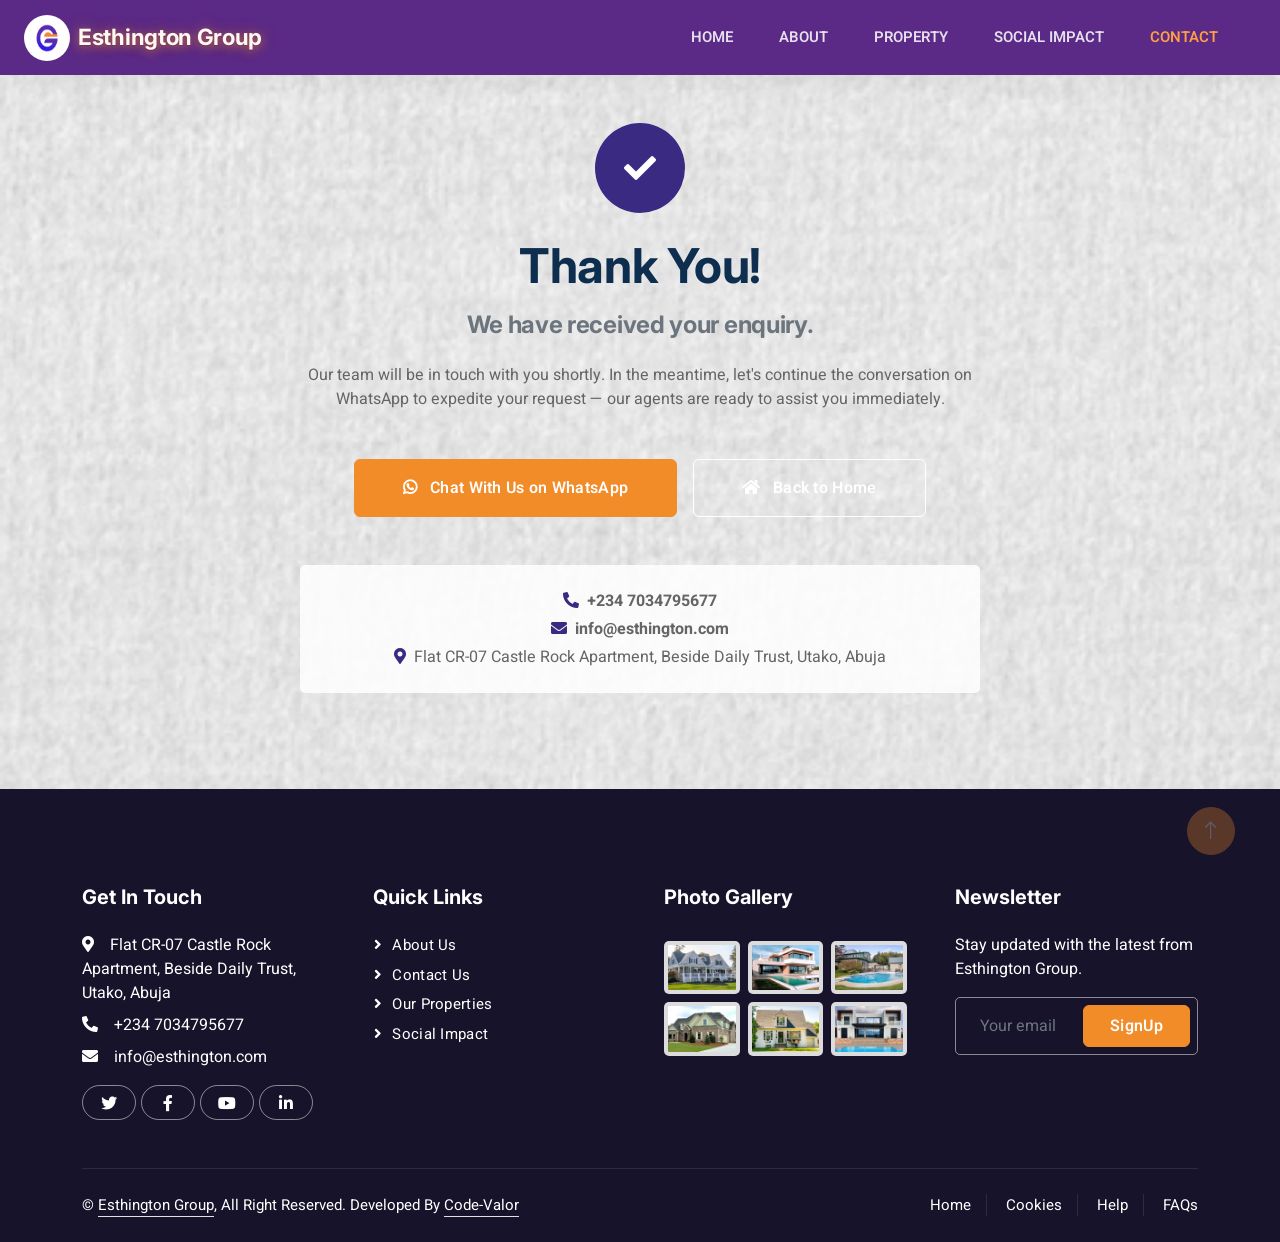
<file: thank-you.html>
<!DOCTYPE html>
<html lang="en">

<head>
    <meta charset="utf-8">
    <title>Esthington Group - Thank You</title>
    <meta content="width=device-width, initial-scale=1.0" name="viewport">
    <link href="img/favicon.ico" rel="icon">
    <link rel="preconnect" href="https://fonts.googleapis.com">
    <link rel="preconnect" href="https://fonts.gstatic.com" crossorigin>
    <link href="https://fonts.googleapis.com/css2?family=Heebo:wght@400;500;600&family=Inter:wght@700;800&display=swap" rel="stylesheet">
    <link href="https://cdnjs.cloudflare.com/ajax/libs/font-awesome/5.10.0/css/all.min.css" rel="stylesheet">
    <link href="https://cdn.jsdelivr.net/npm/bootstrap-icons@1.4.1/font/bootstrap-icons.css" rel="stylesheet">
    <link href="lib/animate/animate.min.css" rel="stylesheet">
    <link href="lib/owlcarousel/assets/owl.carousel.min.css" rel="stylesheet">
    <link href="css/bootstrap.min.css" rel="stylesheet">
    <link href="css/style.css" rel="stylesheet">
</head>

<body class="bg-texture">
<div class="container-fluid bg-white p-0">

    <!-- Spinner Start -->
    <div id="spinner" class="show bg-white position-fixed translate-middle w-100 vh-100 top-50 start-50 d-flex align-items-center justify-content-center">
        <div class="spinner-border text-primary" style="width: 3rem; height: 3rem;" role="status">
            <span class="sr-only">Loading...</span>
        </div>
    </div>
    <!-- Spinner End -->

    <!-- Navbar Start -->
    <div class="container-fluid nav-bar bg-transparent">
        <nav class="navbar navbar-expand-lg navbar-light py-0 px-4">
            <a href="index.html" class="navbar-brand d-flex align-items-center text-center">
                <div class="icon p-2 me-2">
                    <img class="img-fluid" src="img/download.jpg" alt="Icon" style="width: 30px; height: 30px;">
                </div>
                <h1 class="m-0">Esthington Group</h1>
            </a>
            <button type="button" class="navbar-toggler" data-bs-toggle="collapse" data-bs-target="#navbarCollapse">
                <span class="navbar-toggler-icon"></span>
            </button>
            <div class="collapse navbar-collapse" id="navbarCollapse">
                <div class="navbar-nav ms-auto">
                    <a href="index.html" class="nav-item nav-link">Home</a>
                    <a href="about.html" class="nav-item nav-link">About</a>
                    <a href="property-list.html" class="nav-link">Property</a>
                    <a href="Social Impact.html" class="nav-item nav-link">Social Impact</a>
                    <a href="contact.html" class="nav-item nav-link active">Contact</a>
                </div>
            </div>
        </nav>
    </div>
    <!-- Navbar End -->

    <div class="main-content">

        <!-- Thank You Section Start -->
        <div class="container-fluid py-5" style="min-height: 70vh; display: flex; align-items: center;">
            <div class="container">
                <div class="text-center mx-auto wow fadeInUp" data-wow-delay="0.1s" style="max-width: 680px;">

                    <!-- Success icon -->
                    <div class="mb-4">
                        <div class="d-inline-flex align-items-center justify-content-center rounded-circle bg-primary" style="width: 90px; height: 90px;">
                            <i class="fas fa-check fa-2x text-white"></i>
                        </div>
                    </div>

                    <h1 class="mb-3">Thank You!</h1>
                    <h4 class="text-muted mb-4">We have received your enquiry.</h4>
                    <p class="mb-5">Our team will be in touch with you shortly. In the meantime, let's continue the conversation on WhatsApp to expedite your request — our agents are ready to assist you immediately.</p>

                    <!-- WhatsApp CTA -->
                    <div class="d-flex flex-wrap justify-content-center gap-3 mb-5">
                        <a href="https://wa.me/2347034795677?text=Hello%20Esthington%20Group%2C%20thank%20you%20for%20the%20information.%20I%20would%20like%20to%20receive%20more%20details%20about%20your%20properties%2C%20investment%20opportunities%2C%20and%20current%20offerings.%20Kindly%20provide%20next%20steps."
                           target="_blank"
                           class="btn btn-primary py-3 px-5">
                            <i class="fab fa-whatsapp me-2"></i> Chat With Us on WhatsApp
                        </a>
                        <a href="index.html" class="btn btn-outline-primary py-3 px-5">
                            <i class="fas fa-home me-2"></i> Back to Home
                        </a>
                    </div>

                    <!-- Contact details reminder -->
                    <div class="bg-light rounded p-4">
                        <p class="mb-1"><i class="fa fa-phone-alt text-primary me-2"></i><strong>+234 7034795677</strong></p>
                        <p class="mb-1"><i class="fa fa-envelope text-primary me-2"></i><strong>info@esthington.com</strong></p>
                        <p class="mb-0"><i class="fa fa-map-marker-alt text-primary me-2"></i>Flat CR-07 Castle Rock Apartment, Beside Daily Trust, Utako, Abuja</p>
                    </div>

                </div>
            </div>
        </div>
        <!-- Thank You Section End -->

        <!-- Footer Start -->
        <div class="container-fluid bg-dark text-white-50 footer pt-5 mt-5 wow fadeIn" data-wow-delay="0.1s">
            <div class="container py-5">
                <div class="row g-5">
                    <div class="col-lg-3 col-md-6">
                        <h5 class="text-white mb-4">Get In Touch</h5>
                        <p class="mb-2"><i class="fa fa-map-marker-alt me-3"></i>Flat CR-07 Castle Rock Apartment, Beside Daily Trust, Utako, Abuja</p>
                        <p class="mb-2"><i class="fa fa-phone-alt me-3"></i>+234 7034795677</p>
                        <p class="mb-2"><i class="fa fa-envelope me-3"></i>info@esthington.com</p>
                        <div class="d-flex pt-2">
                            <a class="btn btn-outline-light btn-social" href=""><i class="fab fa-twitter"></i></a>
                            <a class="btn btn-outline-light btn-social" href=""><i class="fab fa-facebook-f"></i></a>
                            <a class="btn btn-outline-light btn-social" href=""><i class="fab fa-youtube"></i></a>
                            <a class="btn btn-outline-light btn-social" href=""><i class="fab fa-linkedin-in"></i></a>
                        </div>
                    </div>
                    <div class="col-lg-3 col-md-6">
                        <h5 class="text-white mb-4">Quick Links</h5>
                        <a class="btn btn-link text-white-50" href="about.html">About Us</a>
                        <a class="btn btn-link text-white-50" href="contact.html">Contact Us</a>
                        <a class="btn btn-link text-white-50" href="property-list.html">Our Properties</a>
                        <a class="btn btn-link text-white-50" href="Social Impact.html">Social Impact</a>
                    </div>
                    <div class="col-lg-3 col-md-6">
                        <h5 class="text-white mb-4">Photo Gallery</h5>
                        <div class="row g-2 pt-2">
                            <div class="col-4"><img class="img-fluid rounded bg-light p-1" src="img/property-1.jpg" alt=""></div>
                            <div class="col-4"><img class="img-fluid rounded bg-light p-1" src="img/property-2.jpg" alt=""></div>
                            <div class="col-4"><img class="img-fluid rounded bg-light p-1" src="img/property-3.jpg" alt=""></div>
                            <div class="col-4"><img class="img-fluid rounded bg-light p-1" src="img/property-4.jpg" alt=""></div>
                            <div class="col-4"><img class="img-fluid rounded bg-light p-1" src="img/property-5.jpg" alt=""></div>
                            <div class="col-4"><img class="img-fluid rounded bg-light p-1" src="img/property-6.jpg" alt=""></div>
                        </div>
                    </div>
                    <div class="col-lg-3 col-md-6">
                        <h5 class="text-white mb-4">Newsletter</h5>
                        <p>Stay updated with the latest from Esthington Group.</p>
                        <div class="position-relative mx-auto" style="max-width: 400px;">
                            <input class="form-control bg-transparent w-100 py-3 ps-4 pe-5" type="text" placeholder="Your email">
                            <button type="button" class="btn btn-primary py-2 position-absolute top-0 end-0 mt-2 me-2">SignUp</button>
                        </div>
                    </div>
                </div>
            </div>
            <div class="container">
                <div class="copyright">
                    <div class="row">
                        <div class="col-md-6 text-center text-md-start mb-3 mb-md-0">
                            &copy; <a class="border-bottom" href="#">Esthington Group</a>, All Right Reserved.
                            Developed By <a class="border-bottom" href="https://ukecosmas.vercel.app">Code-Valor</a>
                        </div>
                        <div class="col-md-6 text-center text-md-end">
                            <div class="footer-menu">
                                <a href="index.html">Home</a>
                                <a href="">Cookies</a>
                                <a href="">Help</a>
                                <a href="">FAQs</a>
                            </div>
                        </div>
                    </div>
                </div>
            </div>
        </div>
        <!-- Footer End -->

    </div><!-- end .main-content -->

    <a href="#" class="btn btn-lg btn-primary btn-lg-square back-to-top"><i class="bi bi-arrow-up"></i></a>
</div>

<script src="https://code.jquery.com/jquery-3.4.1.min.js"></script>
<script src="https://cdn.jsdelivr.net/npm/bootstrap@5.0.0/dist/js/bootstrap.bundle.min.js"></script>
<script src="lib/wow/wow.min.js"></script>
<script src="lib/easing/easing.min.js"></script>
<script src="lib/waypoints/waypoints.min.js"></script>
<script src="lib/owlcarousel/owl.carousel.min.js"></script>
<script src="js/main.js"></script>
</body>
</html>
</file>
<file: css/style.css>
/********** Template CSS **********/
html,
body {
    margin: 0;
    padding: 0;
    width: 100%;
    height: 100%;
    background-color: #f5f5f5;
}

.container-fluid.bg-white {
    padding-top: 0;
    position: relative;
    z-index: 1;
}

:root {
    --esth-primary: #3B2A82;
    --esth-secondary: #F28C28;
    --esth-dark: #16132A;
    --esth-light: #F7F6FB;
}

/* ===== BODY & BACKGROUND ===== */
body::before {
    content: '';
    position: fixed;
    top: 0;
    left: 0;
    width: 100%;
    height: 100%;
    background: url('paper-1.png') center/cover no-repeat;
    opacity: 0.25;
    z-index: -1;
}

.back-to-top {
    position: fixed;
    display: none;
    right: 45px;
    bottom: 45px;
    z-index: 99;
}
/* Back-to-top: icon must never show its own hover highlight */
.back-to-top i {
    pointer-events: none;
    background-color: transparent !important;
    box-shadow: none !important;
    border: none !important;
    padding: 0 !important;
    transition: none !important;
}
.back-to-top:hover i,
.back-to-top:focus i,
.back-to-top:active i {
    background-color: transparent !important;
    color: #ffffff !important;
    box-shadow: none !important;
    border: none !important;
}

/*** Spinner ***/
#spinner {
    opacity: 0;
    visibility: hidden;
    transition: opacity .5s ease-out, visibility 0s linear .5s;
    z-index: 99999;
}

#spinner.show {
    transition: opacity .5s ease-out, visibility 0s linear 0s;
    visibility: visible;
    opacity: 1;
}

/*** Button ***/
.btn {
    border-radius: 6px;
    font-weight: 600;
    letter-spacing: 0.3px;
    padding: 12px 26px;
    transition: all 0.35s ease;
}

.btn:hover,
.btn:focus,
.btn:active {
    border: none !important;
    outline: none !important;
    box-shadow: none !important;
}
/* Arrow icon: no hover effect whatsoever — ever */
.back-to-top .bi-arrow-up {
    background: transparent !important;
    border: none !important;
    box-shadow: none !important;
    color: #ffffff !important;
    padding: 0 !important;
    pointer-events: none;
}

.btn.btn-primary,
.btn.btn-secondary {
    color: #FFFFFF;
}

.btn-square {
    width: 38px;
    height: 38px;
}

.btn-sm-square {
    width: 32px;
    height: 32px;
}

.btn-lg-square {
    width: 48px;
    height: 48px;
}

.btn-square,
.btn-sm-square,
.btn-lg-square {
    padding: 0;
    display: flex;
    align-items: center;
    justify-content: center;
    font-weight: normal;
    border-radius: 50px;
}

.btn-primary {
    background-color: var(--esth-secondary);
    border-color: var(--esth-secondary);
    color: #fff !important;
}

.btn-primary:hover,
.btn-primary:hover span,
.btn-primary:hover i {
    background-color: var(--esth-primary) !important;
    border-color: var(--esth-primary) !important;
    color: #ffffff !important;
    transform: translateY(-2px);
}

.btn-primary span,
.btn-primary i {
    color: #ffffff !important;
    opacity: 1 !important;
    font-weight: 600;
}

.btn-outline-primary {
    border: 1px solid #fff;
    color: #fff;
}

.btn-outline-primary:hover {
    background-color: #fff;
    color: var(--esth-dark);
}

.btn-secondary {
    background-color: var(--esth-secondary) !important;
    color: #fff !important;
}

/*** Navbar ***/
.nav-bar {
    position: fixed;
    top: 0;
    left: 0;
    right: 0;
    width: 100%;
    padding: 0;
    transition: .5s;
    z-index: 9999;
}

.nav-bar.sticky-top {
    position: sticky;
    padding: 0;
    z-index: 9999;
}

.navbar,
.navbar-expand-lg {
    background-color: #5b2a86 !important;
    width: 100%;
    box-shadow: 0 0 30px rgba(0, 0, 0, .08);
}

.navbar .dropdown-toggle::after {
    border: none;
    content: "\f107";
    font-family: "Font Awesome 5 Free";
    font-weight: 900;
    vertical-align: middle;
    margin-left: 5px;
    transition: .5s;
}

.navbar .dropdown-toggle[aria-expanded=true]::after {
    transform: rotate(-180deg);
}

.navbar-nav .nav-link {
    font-weight: 600;
    color: rgba(255,255,255,0.85) !important;
    margin-right: 30px;
    padding: 25px 0;
    font-size: 15px;
    text-transform: uppercase;
    outline: none;
}

.navbar-nav .nav-link:hover,
.navbar-nav .nav-link.active {
    color: #FF9F43 !important;
}

@media (max-width: 991.98px) {
    .nav-bar {
        margin: 0;
        padding: 0;
    }

    .navbar-nav .nav-link {
        margin-right: 0;
        padding: 10px 0;
    }

    .navbar-light .navbar-nav {
        border-top: 1px solid #EEEEEE;
    }
}

.navbar-light .navbar-brand {
    height: 75px;
}

.navbar .navbar-brand,
.navbar .navbar-brand span,
.navbar .navbar-brand h1,
.navbar .navbar-brand small {
    color: #FFF7F0 !important;
    font-weight: 700 !important;
    opacity: 1 !important;
}

.navbar .navbar-brand {
    text-shadow:
        0 1px 0 rgba(0, 0, 0, 0.15),
        0 2px 8px rgba(242, 140, 40, 0.55),
        0 0 16px rgba(242, 140, 40, 0.35);
}

@media (min-width: 992px) {
    .navbar .nav-item .dropdown-menu {
        display: block;
        top: 100%;
        margin-top: 0;
        transform: rotateX(-75deg);
        transform-origin: 0% 0%;
        opacity: 0;
        visibility: hidden;
        transition: .5s;
    }

    .navbar .nav-item:hover .dropdown-menu {
        transform: rotateX(0deg);
        visibility: visible;
        transition: .5s;
        opacity: 1;
    }
}

/* Navbar brand mobile */
.navbar-brand h1 {
    font-size: 1.4rem;
    line-height: 1.2;
    white-space: normal;
}

@media (max-width: 576px) {
    .navbar-brand h1 {
        font-size: 1.1rem;
        max-width: 180px;
    }
    .navbar-brand .icon img {
        width: 26px;
        height: 26px;
    }
}

/*** Links ***/
a:hover {
    color: var(--esth-secondary) !important;
    background-color: transparent !important;
    text-decoration: none;
}

/* Back-to-top button hover: purple bg on the round button only */
.back-to-top:hover,
.back-to-top:focus {
    background-color: #3B2A82 !important;
    border-color: #3B2A82 !important;
    box-shadow: none !important;
    outline: none !important;
}

/* Arrow icon: no hover effect whatsoever — ever */
.back-to-top .bi-arrow-up {
    background: transparent !important;
    border: none !important;
    box-shadow: none !important;
    color: #ffffff !important;
    padding: 0 !important;
    pointer-events: none;
}

/*** Header / Hero ***/
.hero-header {
    position: relative;
    height: 85vh;
    overflow: hidden;
    background-color: transparent !important;
    background-image: none !important;
}

.hero-video,
.hero-header img {
    object-fit: cover;
    height: 100%;
}

.hero-header img,
.hero-header video {
    height: 100vh;
    object-fit: cover;
}

.hero-header::before {
    content: "";
    position: absolute;
    inset: 0;
    background: linear-gradient(
        rgba(22,19,42,0.65),
        rgba(22,19,42,0.35)
    );
    z-index: 1;
}

.hero-header,
.hero-header h1,
.hero-header h2,
.hero-header p {
    color: #ffffff;
}

.hero-header p {
    opacity: 0.9;
}

.hero-content {
    position: absolute;
    inset: 0;
    z-index: 2;
    display: flex;
    flex-direction: column;
    justify-content: center;
    align-items: center;
    text-align: center;
    color: #fff;
    max-width: 1100px;
    padding-bottom: 120px;
}

.hero-content h1 {
    font-size: 3.2rem;
    margin-bottom: 15px;
}

.hero-content p {
    font-size: 1.2rem;
    margin-bottom: 30px;
    opacity: 0.9;
}

.hero-buttons {
    position: absolute;
    bottom: 7%;
    left: 50%;
    transform: translateX(-50%);
    display: flex;
    gap: 20px;
    z-index: 3;
}

.hero-buttons .btn {
    margin: 0 10px;
}

@media (max-width: 576px) {
    .hero-header {
        height: 60vh;
    }
}

@media (max-width: 768px) {
    .hero-content h1 {
        font-size: 2.2rem;
    }
    .hero-section .hero-overlay h2 {
        font-size: 18px;
        line-height: 1.2;
        margin-bottom: 12px;
    }
}

.navbar *,
.hero-header *,
.page-header *,
.cta-section * {
    opacity: 1 !important;
}

.navbar i,
.btn-primary i,
.cta-section i {
    color: #ffffff !important;
}

.breadcrumb-item + .breadcrumb-item::before {
    color: #DDDDDD;
}

/*** Icon ***/
.icon {
    padding: 15px;
    display: inline-flex;
    align-items: center;
    justify-content: center;
    background: #FFFFFF !important;
    border-radius: 50px;
    /* border: 1px dashed var(--esth-primary) !important; */
}

/*** About ***/
.about-img img {
    position: relative;
    z-index: 2;
    border-radius: 16px;
    overflow: hidden;
}

.about-img::before {
    position: absolute;
    content: "";
    top: 0;
    left: -50%;
    width: 100%;
    height: 100%;
    background: var(--esth-primary);
    transform: skew(20deg);
    z-index: 1;
}

@media (max-width: 576px) {
    .about-img {
        padding: 1rem !important;
    }
    .about-img img {
        width: 100% !important;
        height: auto;
        min-height: 220px;
        object-fit: cover;
    }
}

/*** Category ***/
.cat-item div {
    background: #FFFFFF;
    border: 1px dashed rgba(0, 185, 142, .3);
    transition: .5s;
}

.cat-item:hover div {
    background: var(--esth-primary);
    border-color: transparent;
}

.cat-item div * {
    transition: .5s;
}

.cat-item:hover div * {
    color: #FFFFFF !important;
}

/*** Property List ***/
.nav-pills .nav-item .btn {
    color: var(--esth-dark);
}

.nav-pills .nav-item .btn:hover,
.nav-pills .nav-item .btn.active {
    color: #FFFFFF;
}

.property-item {
    border-radius: 10px;
    overflow: hidden;
    transition: all 0.4s ease;
    background: #fff;
    box-shadow: 0 0 30px rgba(0, 0, 0, .08);
}

.property-item:hover {
    transform: translateY(-6px);
    box-shadow: 0 25px 50px rgba(0,0,0,0.12);
}

.property-item img {
    transition: transform 0.6s ease;
}

.property-item:hover img {
    transform: scale(1.05);
}

.property-item .border-top {
    border-top: 1px dashed rgba(0, 185, 142, .3) !important;
}

.property-item .border-end {
    border-right: 1px dashed rgba(0, 185, 142, .3) !important;
}

/* Property card badges */
.property-item .bg-primary {
    background-color: var(--esth-primary) !important;
    color: #ffffff !important;
    opacity: 1 !important;
    line-height: 1 !important;
    padding-top: 6px !important;
    padding-bottom: 6px !important;
}

.property-item .bg-white {
    background-color: #ffffff !important;
    color: var(--esth-primary) !important;
    opacity: 1 !important;
    line-height: 1 !important;
    padding-top: 6px !important;
    padding-bottom: 6px !important;
}

.property-item .bg-white.position-absolute {
    background-color: #ffffff !important;
    color: var(--esth-primary) !important;
    opacity: 1 !important;
    line-height: 1 !important;
    padding-top: 6px !important;
    padding-bottom: 6px !important;
}

.property-button {
    display: flex;
    justify-content: item-start;
    margin: 12px;
}

/*** Team ***/
.team-item {
    box-shadow: 0 0 30px rgba(0, 0, 0, .08);
    transition: .5s;
}

.team-item .btn {
    color: var(--esth-primary);
    background: #FFFFFF;
    box-shadow: 0 0 30px rgba(0, 0, 0, .15);
}

.team-item .btn:hover {
    color: #FFFFFF;
    background: var(--esth-primary);
}

.team-item:hover {
    border-color: var(--esth-secondary) !important;
}

.team-item:hover .bg-primary {
    background: var(--esth-secondary) !important;
}

/*** Testimonial ***/
.testimonial-carousel {
    padding-left: 1.5rem;
    padding-right: 1.5rem;
}

@media (min-width: 576px) {
    .testimonial-carousel {
        padding-left: 4rem;
        padding-right: 4rem;
    }
}

.testimonial-carousel .testimonial-item .border {
    border: 1px dashed rgba(0, 185, 142, .3) !important;
}

.testimonial-carousel .owl-nav {
    position: absolute;
    width: 100%;
    height: 40px;
    top: calc(50% - 20px);
    left: 0;
    display: flex;
    justify-content: space-between;
    z-index: 1;
}

.testimonial-carousel .owl-nav .owl-prev,
.testimonial-carousel .owl-nav .owl-next {
    position: relative;
    width: 40px;
    height: 40px;
    display: flex;
    align-items: center;
    justify-content: center;
    color: #FFFFFF;
    background: var(--esth-primary);
    border-radius: 40px;
    font-size: 20px;
    transition: .5s;
}

.testimonial-carousel .owl-nav .owl-prev:hover,
.testimonial-carousel .owl-nav .owl-next:hover {
    background: var(--esth-dark);
}

/*** Typography ***/
h1, h2, h3, h4 {
    font-weight: 700;
    letter-spacing: -0.3px;
}

h1 { font-size: 3rem; }
h2 { font-size: 2.2rem; }

.section-title h2::after {
    background-color: var(--esth-secondary) !important;
}

.text-primary {
    color: var(--esth-primary) !important;
}

.bg-primary {
    background-color: var(--esth-primary) !important;
}

/*** Page header ***/
.page-header {
    background-color: var(--esth-primary) !important;
}

.page-header,
.page-header h1,
.page-header p {
    color: #ffffff !important;
}

/*** Section Spacing ***/
.container-xxl {
    padding-top: 90px;
    padding-bottom: 90px;
}

/*** Main content offset for fixed navbar ***/
.main-content {
    padding-top: 75px;
    background-image: url('paper-1.png');
    background-repeat: repeat;
    background-size: cover;
    background-position: center;
}

.main-content .card,
.main-content .card-body,
.main-content .modal-content,
.main-content .dropdown-menu,
.main-content .bg-light {
    background-color: rgba(255, 255, 255, 0.85) !important;
}

/*** Featured Estates ***/
.featured-estates-section {
    background: transparent;
}

/* ===== Partner Logos ===== */
.partner-item {
    display: flex;
    justify-content: center;
    align-items: center;
    padding: 10px;
}

.logo-box {
    width: 160px;
    height: 90px;
    display: flex;
    justify-content: center;
    align-items: center;
    background: #fff;
    border-radius: 8px;
    padding: 12px 16px;
    box-shadow: 0 2px 10px rgba(0,0,0,0.06);
}

.logo-box img {
    max-width: 100%;
    max-height: 60px;
    width: auto;
    height: auto;
    object-fit: contain;
    display: block;
}

.logo-box:hover img {
    transform: scale(1.05);
    transition: transform 0.3s ease;
}

/* Override the conflicting partner-item img rule */
.partner-item img {
    max-width: 100%;
    max-height: 60px;
    width: auto;
    height: auto;
    object-fit: contain;
}

.estate-video-card {
    border-radius: 24px;
    overflow: hidden;
    box-shadow: 0 20px 40px rgba(0,0,0,0.12);
    background: rgba(255,255,255,0.85);
    transition: transform 0.3s ease;
}

.estate-video-card:hover {
    transform: translateY(-6px);
}

.video-wrapper {
    position: relative;
    width: 100%;
    aspect-ratio: 16 / 9;
    overflow: hidden;
    border-radius: 24px 24px 0 0;
    background: #000;
}

.estate-video {
    width: 100%;
    height: 100%;
    object-fit: cover;
    display: block;
}

.video-controls {
    position: absolute;
    top: 12px;
    right: 12px;
    display: flex;
    gap: 8px;
    z-index: 10;
}

.video-btn {
    background: rgba(0, 0, 0, 0.55);
    border: none;
    color: #fff;
    width: 36px;
    height: 36px;
    border-radius: 50%;
    display: flex;
    align-items: center;
    justify-content: center;
    cursor: pointer;
    transition: background 0.2s ease;
    font-size: 14px;
}

.video-btn:hover {
    background: rgba(242, 140, 40, 0.85);
    border: none !important;
}

.video-overlay {
    position: absolute;
    inset: 0;
    background: linear-gradient(
        to top,
        rgba(91,42,134,0.85),
        rgba(0,0,0,0.15)
    );
    color: #fff;
    display: flex;
    flex-direction: column;
    justify-content: flex-end;
    padding: 20px;
    text-decoration: none;
    transition: background 0.3s ease;
}

.video-overlay h4 {
    margin: 0;
    font-size: 1.2rem;
    font-weight: 600;
    color: #fff;
}

.video-overlay span {
    font-size: 0.9rem;
    opacity: 0.9;
}

.estate-description {
    padding: 16px 18px;
    font-size: 0.95rem;
    color: #333;
    background: rgba(255,255,255,0.9);
}

.estate-button {
    padding: 0 18px 18px;
    display: flex;
    justify-content: center;
}

@media (max-width: 768px) {
    .estate-video-card {
        border-radius: 18px;
    }
    .video-overlay h4 {
        font-size: 1.1rem;
    }
}

/*** Contact cards ***/
.col-md-6.col-lg-4 .bg-white {
    min-height: 90px;
    align-items: flex-start !important;
}

/*** Footer ***/
.footer {
    background-color: var(--esth-dark) !important;
    width: 100% !important;
    max-width: 100% !important;
    margin-left: 0 !important;
    margin-right: 0 !important;
    padding-left: 0 !important;
    padding-right: 0 !important;
}

.footer .btn.btn-social {
    margin-right: 5px;
    width: 35px;
    height: 35px;
    display: flex;
    align-items: center;
    justify-content: center;
    color: var(--esth-light);
    border: 1px solid rgba(255,255,255,0.5);
    border-radius: 35px;
    transition: .3s;
}

.footer .btn.btn-social:hover {
    color: #ffffff !important;
    background-color: var(--esth-secondary) !important;
    border-color: var(--esth-secondary) !important;
}

.footer .btn.btn-link {
    display: block;
    margin-bottom: 5px;
    padding: 0;
    text-align: left;
    font-size: 15px;
    font-weight: normal;
    text-transform: capitalize;
    transition: .3s;
}

.footer .btn.btn-link::before {
    position: relative;
    content: "\f105";
    font-family: "Font Awesome 5 Free";
    font-weight: 900;
    margin-right: 10px;
}

.footer .btn.btn-link:hover {
    letter-spacing: 1px;
    box-shadow: none;
    color: var(--esth-secondary) !important;
}

.footer .form-control {
    border-color: rgba(255,255,255,0.5);
}

.footer .copyright {
    padding: 25px 0;
    font-size: 15px;
    border-top: 1px solid rgba(256, 256, 256, .1);
}

.footer .copyright a {
    color: var(--esth-light);
}
.footer .copyright a:hover,
.footer .footer-menu a:hover {
    color: var(--esth-secondary) !important;
}

.footer .footer-menu a {
    margin-right: 15px;
    padding-right: 15px;
    border-right: 1px solid rgba(255, 255, 255, .1);
}

.footer .footer-menu a:last-child {
    margin-right: 0;
    padding-right: 0;
    border-right: none;
}

.footer,
.footer a,
.footer h5,
.footer p {
    color: #ffffff !important;
}

/* ===== VIDEO CARD OVERLAY CONTROLS ===== */
.video-wrapper {
    position: relative;
    overflow: hidden;
}
.video-wrapper video {
    display: block;
    width: 100%;
}
.video-play-btn {
    position: absolute;
    top: 50%;
    left: 50%;
    transform: translate(-50%, -50%);
    width: 56px;
    height: 56px;
    border-radius: 50%;
    background: rgba(255,255,255,0.85);
    color: var(--esth-primary);
    border: none;
    font-size: 20px;
    display: flex;
    align-items: center;
    justify-content: center;
    cursor: pointer;
    transition: background .2s;
    z-index: 10;
}
.video-play-btn:hover {
    background: #fff;
}
.video-controls-bar {
    position: absolute;
    bottom: 8px;
    right: 8px;
    display: flex;
    gap: 6px;
    z-index: 10;
}
.video-ctrl-btn {
    width: 34px;
    height: 34px;
    border-radius: 50%;
    background: rgba(0,0,0,0.55);
    color: #fff;
    border: none;
    font-size: 14px;
    display: flex;
    align-items: center;
    justify-content: center;
    cursor: pointer;
    transition: background .2s;
}
.video-ctrl-btn:hover {
    background: var(--esth-secondary);
}

/* ===== TESTIMONIAL CAROUSEL ===== */
.testimonial-carousel .owl-nav {
    display: none;
}
.testimonial-item {
    border-radius: 10px;
}
.testimonial-item .bg-white {
    border-radius: 8px;
}
/* Override badge rule conflict inside testimonial */
.testimonial-item .bg-white {
    background-color: #ffffff !important;
    color: inherit !important;
    opacity: 1 !important;
    line-height: inherit !important;
    padding-top: inherit !important;
    padding-bottom: inherit !important;
}

/* ===== LET'S TALK CTA ===== */
.lets-talk-section {
    background: linear-gradient(135deg, var(--esth-primary) 0%, #1a0f4f 100%);
    color: #ffffff;
}
/* ===== Mobile tweaks ===== */
@media (max-width: 768px) {
    html, body {
        overflow-x: hidden;
    }

    /* Reduce button size and text on mobile */
    .btn {
        padding: 8px 14px;
        font-size: 13px;
    }

    .btn-lg-square,
    .btn-square,
    .btn-sm-square {
        width: auto;
        height: auto;
        padding: 8px 12px;
    }

    /* Make hero buttons more compact and prevent overflow */
    .hero-buttons {
        gap: 10px;
        flex-wrap: wrap;
        justify-content: center;
        bottom: 5%;
    }

    .hero-buttons .btn {
        min-width: 130px;
    }

    /* Reduce hero height so more page content is visible on mobile */
    .hero-header {
        height: 55vh;
    }

    .hero-content h1 {
        font-size: 1.9rem;
    }

    .hero-content p {
        font-size: 1rem;
    }

    /* Ensure body content isn't hidden behind the fixed navbar */
    .main-content {
        padding-top: 70px;
    }

    /* Keep property buttons inside card */
    .property-button {
        margin: 8px;
        justify-content: flex-start;
    }

    /* Keep content block order consistent on small screens */
    .reverse-mobile .col-lg-6:first-child {
        order: 2;
    }
    .reverse-mobile .col-lg-6:last-child {
        order: 1;
    }

    /* Force wow elements visible on mobile (fixes disappearing sections) */
    .wow {
        visibility: visible !important;
        opacity: 1 !important;
        transform: none !important;
    }
    .wow.animated {
        visibility: visible !important;
        opacity: 1 !important;
    }
    .wow.fadeIn, .wow.fadeInUp, .wow.slideInLeft {
        animation: none !important;
    }
}
</file>
